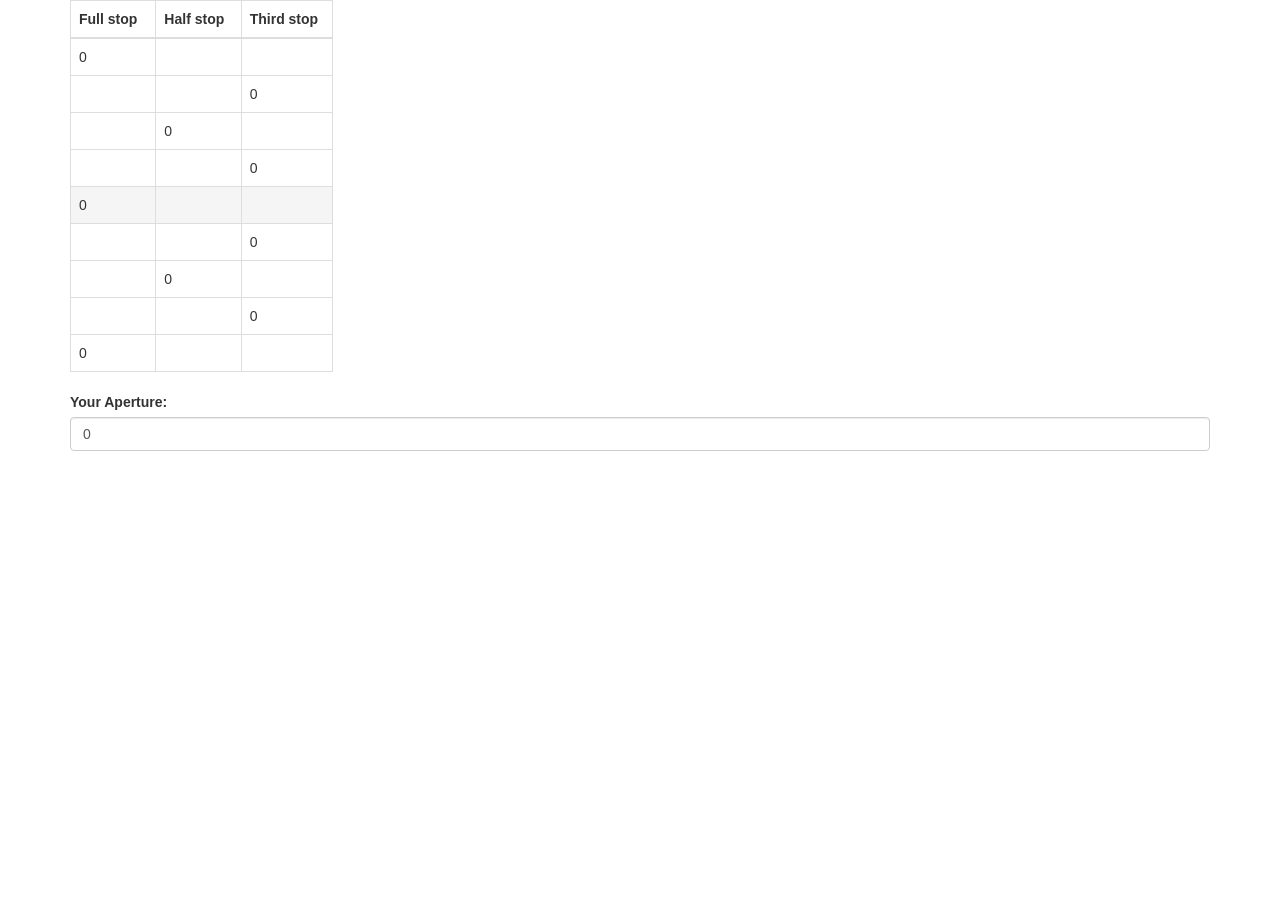
<file: index.html>
<!DOCTYPE html>
<html lang="en">
<head>
    <meta charset="UTF-8">
    <title>Aperture Calculator</title>
    <script src="vendor/vue.js"></script>
    <link rel="stylesheet" href="https://maxcdn.bootstrapcdn.com/bootstrap/3.3.7/css/bootstrap.min.css" integrity="sha384-BVYiiSIFeK1dGmJRAkycuHAHRg32OmUcww7on3RYdg4Va+PmSTsz/K68vbdEjh4u" crossorigin="anonymous">
    <link rel="stylesheet" href="css/custom.css">
</head>
<body>
    <div id="app" class="container">
        <aperture-calc></aperture-calc>
    </div>
    <script src="views/main.controller.js"></script>
</body>
</html>
</file>
<file: css/custom.css>
.full {

}

.half {
    margin-left: 2vw;
}

.third {
    margin-left: 4vw;
}
</file>
